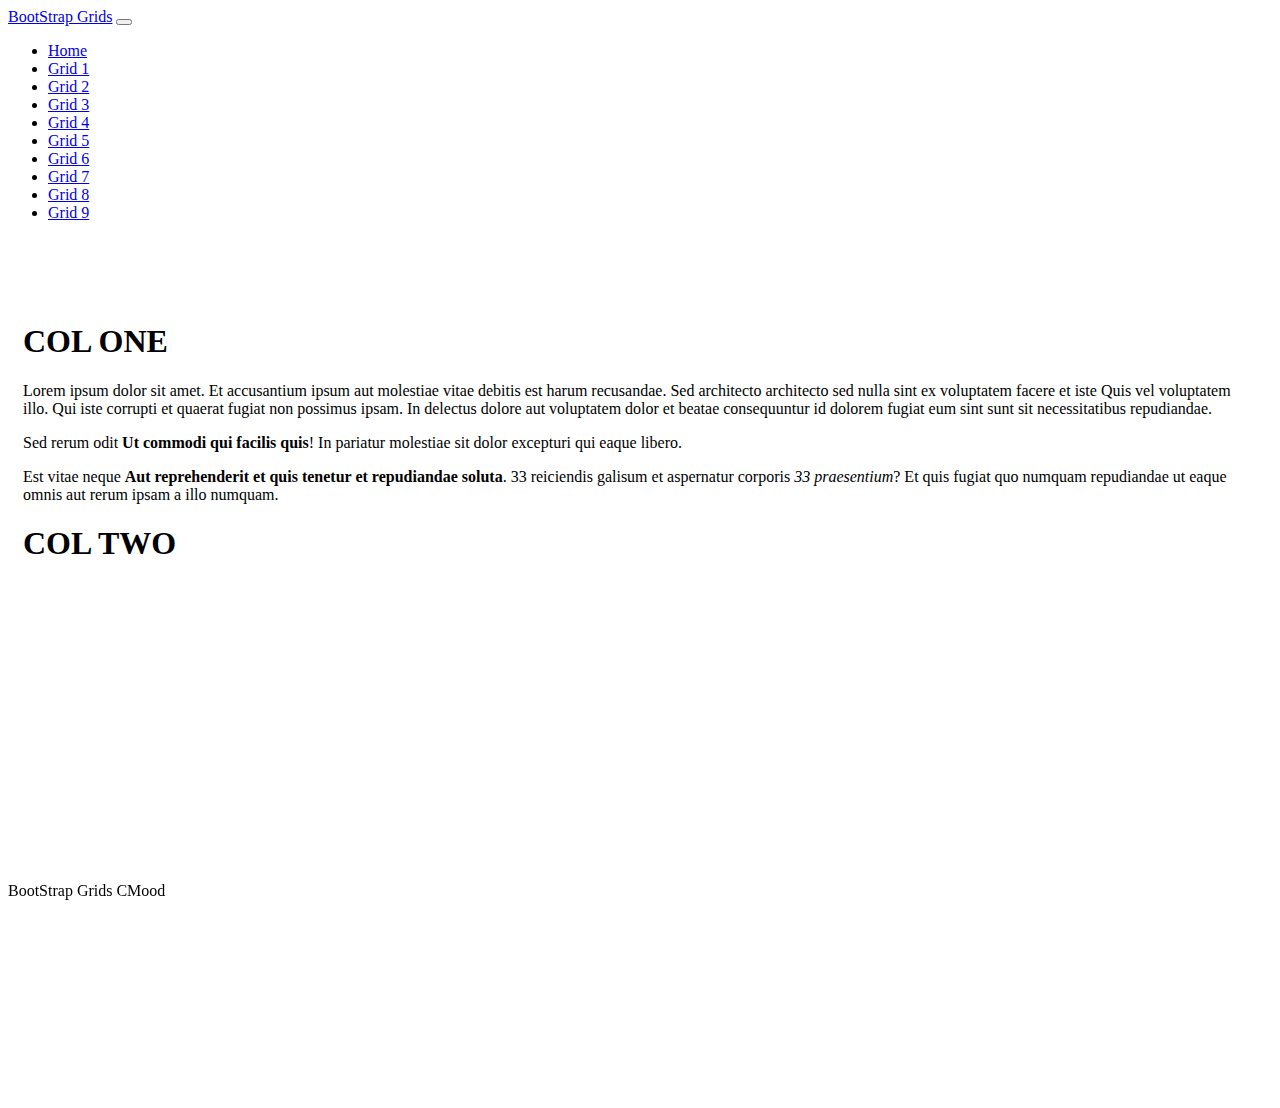
<file: Grid1.html>
<!doctype html>
<html lang="en" class="h-100">

<head>
    <title>Bootstrap Grids: Grid 1</title>
    <!-- Required meta tags -->
    <meta charset="utf-8">
    <meta name="viewport" content="width=device-width, initial-scale=1, shrink-to-fit=no">

    <!-- Bootstrap CSS -->
    <link href="https://cdn.jsdelivr.net/npm/bootstrap@5.1.1/dist/css/bootstrap.min.css" rel="stylesheet"
        integrity="sha384-F3w7mX95PdgyTmZZMECAngseQB83DfGTowi0iMjiWaeVhAn4FJkqJByhZMI3AhiU" crossorigin="anonymous">

  <link href="css/site.css" rel="stylesheet">

</head>

<body class="d-flex flex-column h-100">

    <nav class="navbar navbar-expand-md navbar-dark fixed-top bg-dark">
    <div class="container-fluid">
        <a class="navbar-brand" href="#">BootStrap Grids</a>
        <button class="navbar-toggler" type="button" data-bs-toggle="collapse" data-bs-target="#navbarCollapse"
            aria-controls="navbarCollapse" aria-expanded="false" aria-label="Toggle navigation">
            <span class="navbar-toggler-icon"></span>
        </button>
        <div class="collapse navbar-collapse" id="navbarCollapse">
            <ul class="navbar-nav me-auto mb-2 mb-md-0">
                <li class="nav-item">
                    <a class="nav-link active"  href="/index.html">Home</a>
                </li>
                <li class="nav-item">
                    <a class="nav-link active" aria-current="page" href="/Grid1.html">Grid 1</a>
                </li>
                <li class="nav-item">
                    <a class="nav-link" href="/Grid2.html">Grid 2</a>
                </li>
                <li class="nav-item">
                    <a class="nav-link" href="/Grid3.html">Grid 3</a>
                </li>
                <li class="nav-item">
                    <a class="nav-link" href="/Grid4.html">Grid 4</a>
                </li>
                <li class="nav-item">
                    <a class="nav-link" href="/Grid5.html">Grid 5</a>
                </li>
                <li class="nav-item">
                    <a class="nav-link" href="/Grid6.html">Grid 6</a>
                </li>
                <li class="nav-item">
                    <a class="nav-link" href="/Grid7.html">Grid 7</a>
                </li>
                <li class="nav-item">
                    <a class="nav-link" href="/Grid8.html">Grid 8</a>
                </li>
                <li class="nav-item">
                    <a class="nav-link" href="/Grid9.html">Grid 9</a>
                </li>



    </nav>

    <main class="flex-shrink-0">
       <div class="container h-100 minheight">
          <div class="row row-cols-1 row-cols-md-2 gy-2 h-100">
              <div class="col">
                  <div class="bg-dark text-light h-100 p-2">
                        <h1>COL ONE</h1>
                        <p>Lorem ipsum dolor sit amet. Et accusantium ipsum aut molestiae vitae debitis est harum recusandae. Sed architecto architecto sed nulla sint ex voluptatem facere et iste Quis vel voluptatem illo. Qui iste corrupti et quaerat fugiat non possimus ipsam. In delectus dolore aut voluptatem dolor et beatae consequuntur id dolorem fugiat eum sint sunt sit necessitatibus repudiandae. </p><p>Sed rerum odit <strong>Ut commodi qui facilis quis</strong>! In pariatur molestiae sit dolor excepturi qui eaque libero. </p><p>Est vitae neque <strong>Aut reprehenderit et quis tenetur et repudiandae soluta</strong>. 33 reiciendis galisum et aspernatur corporis <em>33 praesentium</em>? Et quis fugiat quo numquam repudiandae ut eaque omnis aut rerum ipsam a illo numquam. </p>
   
                  </div>
                </div>
                <div class="col">  
                     <div class="bg-secondary text-light h-100 p-2">
                        <h1>COL TWO<h1>
                        </div>
                    </div>
                </div>
            </div>
        </main>
      
        <footer class="footer mt-auto py-3 bg-dark sticky-footer">
        <div class="container-fluid text-center">
            <span class="text-white">BootStrap Grids CMood
    </footer>
    <!-- Bootstrap JS -->
    <script src="https://cdn.jsdelivr.net/npm/bootstrap@5.1.1/dist/js/bootstrap.bundle.min.js"
        integrity="sha384-/bQdsTh/da6pkI1MST/rWKFNjaCP5gBSY4sEBT38Q/9RBh9AH40zEOg7Hlq2THRZ" crossorigin="anonymous">
    </script>
</body>

</html>
</file>
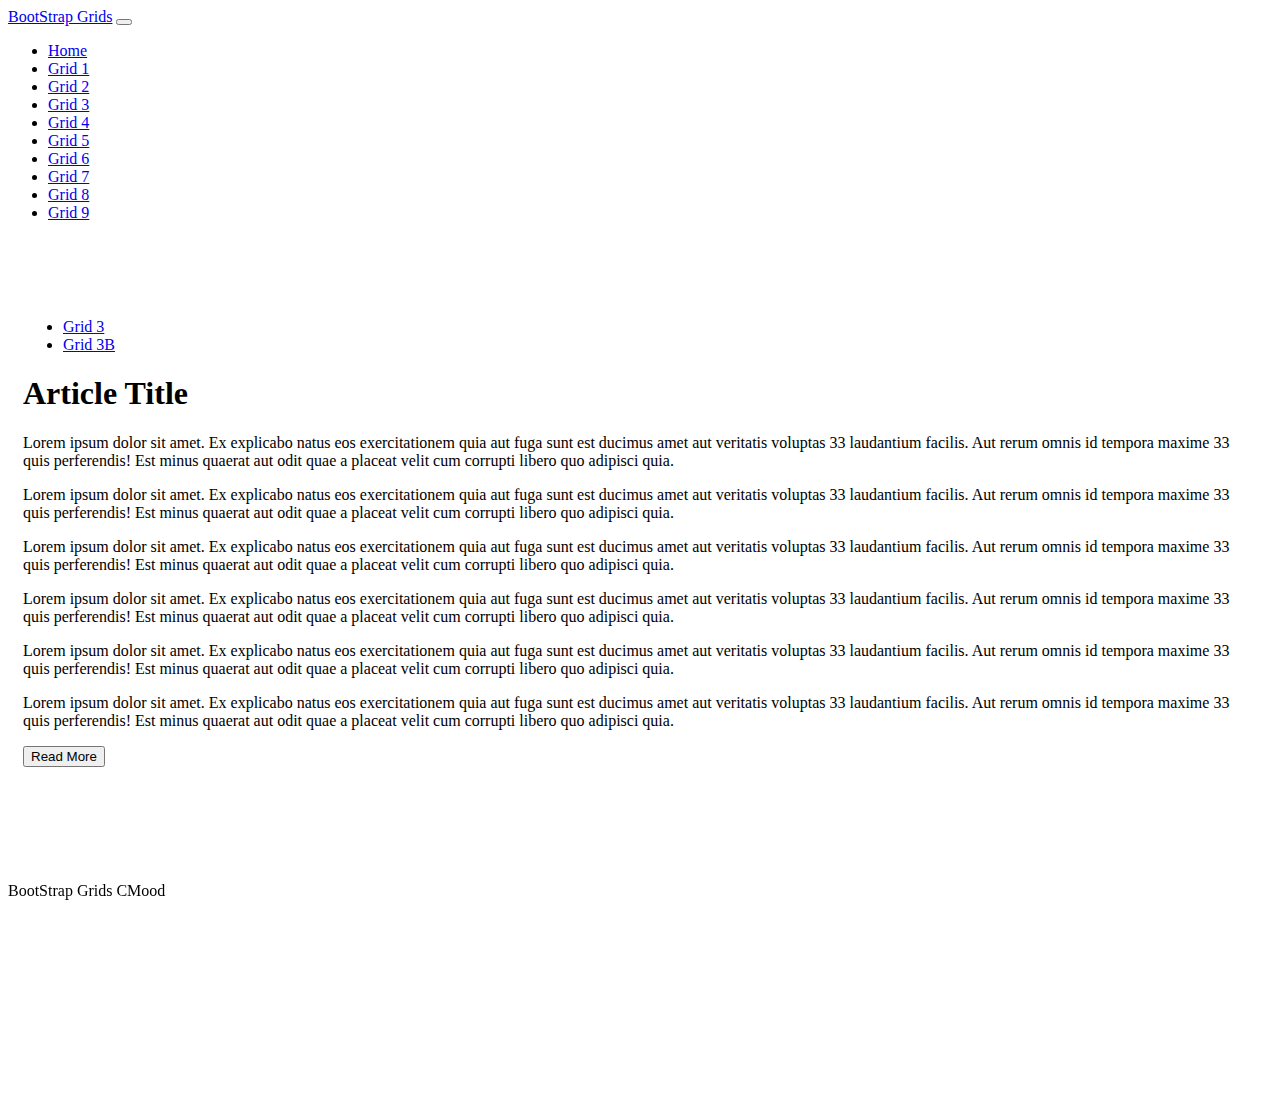
<file: Grid3.html>
<!doctype html>
<html lang="en" class="h-100">

<head>
    <title>Bootstrap Grids: Grid 3</title>
    <!-- Required meta tags -->
    <meta charset="utf-8">
    <meta name="viewport" content="width=device-width, initial-scale=1, shrink-to-fit=no">

    <!-- Bootstrap CSS -->
    <link href="https://cdn.jsdelivr.net/npm/bootstrap@5.1.1/dist/css/bootstrap.min.css" rel="stylesheet"
        integrity="sha384-F3w7mX95PdgyTmZZMECAngseQB83DfGTowi0iMjiWaeVhAn4FJkqJByhZMI3AhiU" crossorigin="anonymous">

  <link href="css/site.css" rel="stylesheet">

</head>

<body class="d-flex flex-column h-100">

<nav class="navbar navbar-expand-md navbar-dark fixed-top bg-dark">
    <div class="container-fluid">
        <a class="navbar-brand" href="#">BootStrap Grids</a>
        <button class="navbar-toggler" type="button" data-bs-toggle="collapse" data-bs-target="#navbarCollapse"
            aria-controls="navbarCollapse" aria-expanded="false" aria-label="Toggle navigation">
            <span class="navbar-toggler-icon"></span>
        </button>
        <div class="collapse navbar-collapse" id="navbarCollapse">
            <ul class="navbar-nav me-auto mb-2 mb-md-0">
                <li class="nav-item">
                    <a class="nav-link" href="/index.html">Home</a>
                </li>
                <li class="nav-item">
                    <a class="nav-link" href="/Grid1.html">Grid 1</a>
                </li>
                <li class="nav-item">
                    <a class="nav-link" href="/Grid2.html">Grid 2</a>
                </li>
                <li class="nav-item">
                    <a class="nav-link active" aria-current="page" href="/Grid3.html">Grid 3</a>
                </li>
                <li class="nav-item">
                    <a class="nav-link" href="/Grid4.html">Grid 4</a>
                </li>
                <li class="nav-item">
                    <a class="nav-link" href="/Grid5.html">Grid 5</a>
                </li>
                <li class="nav-item">
                    <a class="nav-link" href="/Grid6.html">Grid 6</a>
                </li>
                <li class="nav-item">
                    <a class="nav-link" href="/Grid7.html">Grid 7</a>
                </li>
                <li class="nav-item">
                    <a class="nav-link" href="/Grid8.html">Grid 8</a>
                </li>
                <li class="nav-item">
                    <a class="nav-link" href="/Grid9.html">Grid 9</a>
                </li>



</nav>

    <main class="flex-shrink-0">
       <div class="container h-100 minheight">
           <ul class="nav nav-pills mb-1">
               <li class="nav=item">
                   <a href="Grid3.html" class="nav-link active" aria-current="page">Grid 3</a>
               </li>
               <li class="nav-item">
                    <a href="Grid3B.html" class="nav-link" >Grid 3B</a>
               </li>
           </ul>
           <div class="row h-100">
               <!--LEFT COLUMN-->    
               <div class="col-7">
                    <div class="bg-secondary text-light p-2 h-100">
                        <h1>Article Title</h1>
                        <p>Lorem ipsum dolor sit amet. Ex explicabo natus eos exercitationem quia aut fuga sunt est ducimus amet aut veritatis voluptas 33 laudantium facilis. Aut rerum omnis id tempora maxime 33 quis perferendis! Est minus quaerat aut odit quae a placeat velit cum corrupti libero quo adipisci quia. </p>
                        <p>Lorem ipsum dolor sit amet. Ex explicabo natus eos exercitationem quia aut fuga sunt est ducimus amet aut veritatis voluptas 33 laudantium facilis. Aut rerum omnis id tempora maxime 33 quis perferendis! Est minus quaerat aut odit quae a placeat velit cum corrupti libero quo adipisci quia. </p>

                    </div>
                </div>    
                <!--RIGHT COLUMN-->
                <div class="col-5 h-100 d-flex-col justify-content-evenly">
                    <!--RIGHT TOP COLUMN-->
                    <div class="bg-dark text-light h-50 p-2 overflow-auto">
                        <p>Lorem ipsum dolor sit amet. Ex explicabo natus eos exercitationem quia aut fuga sunt est ducimus amet aut veritatis voluptas 33 laudantium facilis. Aut rerum omnis id tempora maxime 33 quis perferendis! Est minus quaerat aut odit quae a placeat velit cum corrupti libero quo adipisci quia. </p>
                        <p>Lorem ipsum dolor sit amet. Ex explicabo natus eos exercitationem quia aut fuga sunt est ducimus amet aut veritatis voluptas 33 laudantium facilis. Aut rerum omnis id tempora maxime 33 quis perferendis! Est minus quaerat aut odit quae a placeat velit cum corrupti libero quo adipisci quia. </p>


                  </div>
                  <!--RIGHT BOTTOM COLUMN-->
                   <div class="bg-dark text-light h-50 mt-2 p-2 overflow-hidden">
                    <p>Lorem ipsum dolor sit amet. Ex explicabo natus eos exercitationem quia aut fuga sunt est ducimus amet aut veritatis voluptas 33 laudantium facilis. Aut rerum omnis id tempora maxime 33 quis perferendis! Est minus quaerat aut odit quae a placeat velit cum corrupti libero quo adipisci quia. </p>
                    <p>Lorem ipsum dolor sit amet. Ex explicabo natus eos exercitationem quia aut fuga sunt est ducimus amet aut veritatis voluptas 33 laudantium facilis. Aut rerum omnis id tempora maxime 33 quis perferendis! Est minus quaerat aut odit quae a placeat velit cum corrupti libero quo adipisci quia. </p>

  
                  </div>
                  <div class="bg-dark text-light border border-top p-2">
                        <button class="butn btn-light type=button">Read More</button>
           
    </main>
    <footer class="footer mt-auto py-3 bg-dark sticky-footer">
        <div class="container-fluid text-center">
            <span class="text-white">BootStrap Grids CMood
    </footer>
    <!-- Bootstrap JS -->
    <script src="https://cdn.jsdelivr.net/npm/bootstrap@5.1.1/dist/js/bootstrap.bundle.min.js"
        integrity="sha384-/bQdsTh/da6pkI1MST/rWKFNjaCP5gBSY4sEBT38Q/9RBh9AH40zEOg7Hlq2THRZ" crossorigin="anonymous">
    </script>
</body>

</html>
</file>
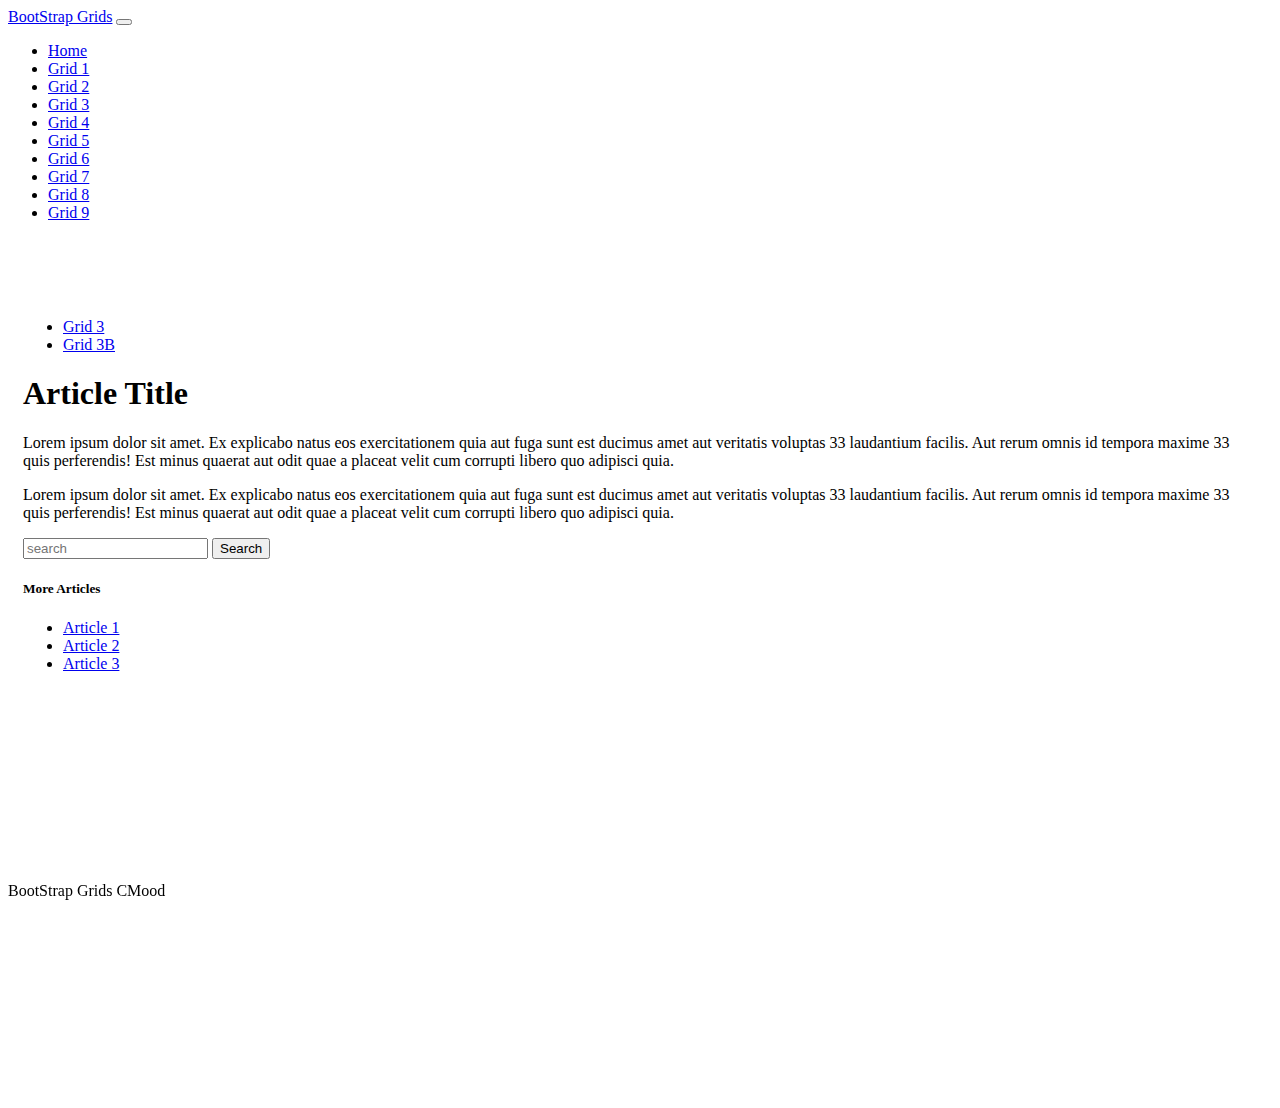
<file: Grid3B.html>
<!doctype html>
<html lang="en" class="h-100">

<head>
    <title>Bootstrap Grids: Grid 3B</title>
    <!-- Required meta tags -->
    <meta charset="utf-8">
    <meta name="viewport" content="width=device-width, initial-scale=1, shrink-to-fit=no">

    <!-- Bootstrap CSS -->
    <link href="https://cdn.jsdelivr.net/npm/bootstrap@5.1.1/dist/css/bootstrap.min.css" rel="stylesheet"
        integrity="sha384-F3w7mX95PdgyTmZZMECAngseQB83DfGTowi0iMjiWaeVhAn4FJkqJByhZMI3AhiU" crossorigin="anonymous">

  <link href="css/site.css" rel="stylesheet">

</head>

<body class="d-flex flex-column h-100">

<nav class="navbar navbar-expand-md navbar-dark fixed-top bg-dark">
    <div class="container-fluid">
        <a class="navbar-brand" href="#">BootStrap Grids</a>
        <button class="navbar-toggler" type="button" data-bs-toggle="collapse" data-bs-target="#navbarCollapse"
            aria-controls="navbarCollapse" aria-expanded="false" aria-label="Toggle navigation">
            <span class="navbar-toggler-icon"></span>
        </button>
        <div class="collapse navbar-collapse" id="navbarCollapse">
            <ul class="navbar-nav me-auto mb-2 mb-md-0">
                <li class="nav-item">
                    <a class="nav-link" href="/index.html">Home</a>
                </li>
                <li class="nav-item">
                    <a class="nav-link" href="/Grid1.html">Grid 1</a>
                </li>
                <li class="nav-item">
                    <a class="nav-link" href="/Grid2.html">Grid 2</a>
                </li>
                <li class="nav-item">
                    <a class="nav-link active" aria-current="page" href="/Grid3.html">Grid 3</a>
                </li>
                <li class="nav-item">
                    <a class="nav-link" href="/Grid4.html">Grid 4</a>
                </li>
                <li class="nav-item">
                    <a class="nav-link" href="/Grid5.html">Grid 5</a>
                </li>
                <li class="nav-item">
                    <a class="nav-link" href="/Grid6.html">Grid 6</a>
                </li>
                <li class="nav-item">
                    <a class="nav-link" href="/Grid7.html">Grid 7</a>
                </li>
                <li class="nav-item">
                    <a class="nav-link" href="/Grid8.html">Grid 8</a>
                </li>
                <li class="nav-item">
                    <a class="nav-link" href="/Grid9.html">Grid 9</a>
                </li>



</nav>

    <main class="flex-shrink-0">
       <div class="container h-100 minheight">
            <ul class="nav nav-pills mb-1">
                <li class="nav=item">
                    <a href="Grid3.html" class="nav-link" >Grid 3</a>
            </li>
            <li class="nav-item">
                 <a href="Grid3B.html" class="nav-link active" aria-current="page">Grid 3B</a>
            </li>
        </ul> 
           <div class="row h-100">
               <!--LEFT COLUMN-->    
               <div class="col-7">
                    <div class="bg-secondary text-light p-2 h-100">
                        <h1>Article Title</h1>
                        <p>Lorem ipsum dolor sit amet. Ex explicabo natus eos exercitationem quia aut fuga sunt est ducimus amet aut veritatis voluptas 33 laudantium facilis. Aut rerum omnis id tempora maxime 33 quis perferendis! Est minus quaerat aut odit quae a placeat velit cum corrupti libero quo adipisci quia. </p>
                        <p>Lorem ipsum dolor sit amet. Ex explicabo natus eos exercitationem quia aut fuga sunt est ducimus amet aut veritatis voluptas 33 laudantium facilis. Aut rerum omnis id tempora maxime 33 quis perferendis! Est minus quaerat aut odit quae a placeat velit cum corrupti libero quo adipisci quia. </p>

                    </div>
                </div>    
                <!--RIGHT COLUMN-->
                <div class="col-5">
                    <!--RIGHT TOP COLUMN-->
                    <div class="bg-secondary text-light p-2">
                        <form class="d-flex">
                            <input class="form-control me-2" type="search" placeholder="search" aria-label="search">
                            <button class="btn btn-outline-light" type="submit">Search</button>

                        </form>
                  </div>
                  <!--RIGHT BOTTOM COLUMN-->
                   <div class="bg-dark text-light mt-2 p-2">
                       <h5> More Articles</h5>
                       <ul class="nav flex-column">
                           <li class="nav-item">
                               <a class="nav-link" href="#">Article 1</a>
                           </li> 
                           <li class="nav-item">
                               <a class="nav-link" href="#">Article 2</a>
                           </li>
                           <li class="nav-item">
                               <a class="nav-link" href="#">Article 3</a>
                        </li> 
                    </ul>
                  
           
    </main>
    <footer class="footer mt-auto py-3 bg-dark sticky-footer">
        <div class="container-fluid text-center">
            <span class="text-white">BootStrap Grids CMood
    </footer>
    <!-- Bootstrap JS -->
    <script src="https://cdn.jsdelivr.net/npm/bootstrap@5.1.1/dist/js/bootstrap.bundle.min.js"
        integrity="sha384-/bQdsTh/da6pkI1MST/rWKFNjaCP5gBSY4sEBT38Q/9RBh9AH40zEOg7Hlq2THRZ" crossorigin="anonymous">
    </script>
</body>

</html>
</file>
<file: css/site.css>
main>.container {
    padding: 60px 15px 0;
}

main>.container-fluid{
    padding-top: 60px;
}

body> main{
    margin-top: 20px;
    margin-bottom: 60px;
}

.homeBG {
    width:100%;
    background: url("/img/GridBG.png");
    background-repeat: no-repeat;
    background-position: center;
    background-size: cover;
    background-attachment: fixed;
}

.homeText{
    font-family: modesto-open-shadow, sans-serif;
    font-weight: 400;
    font-style: normal;
    color: rgb(195, 255, 0);
}

.minheight {
    min-height: 80vh;
}

.sticky-footer {
    position: sticky;
    left: 0;
    bottom: 0;
    width: 100%;
}
</file>
